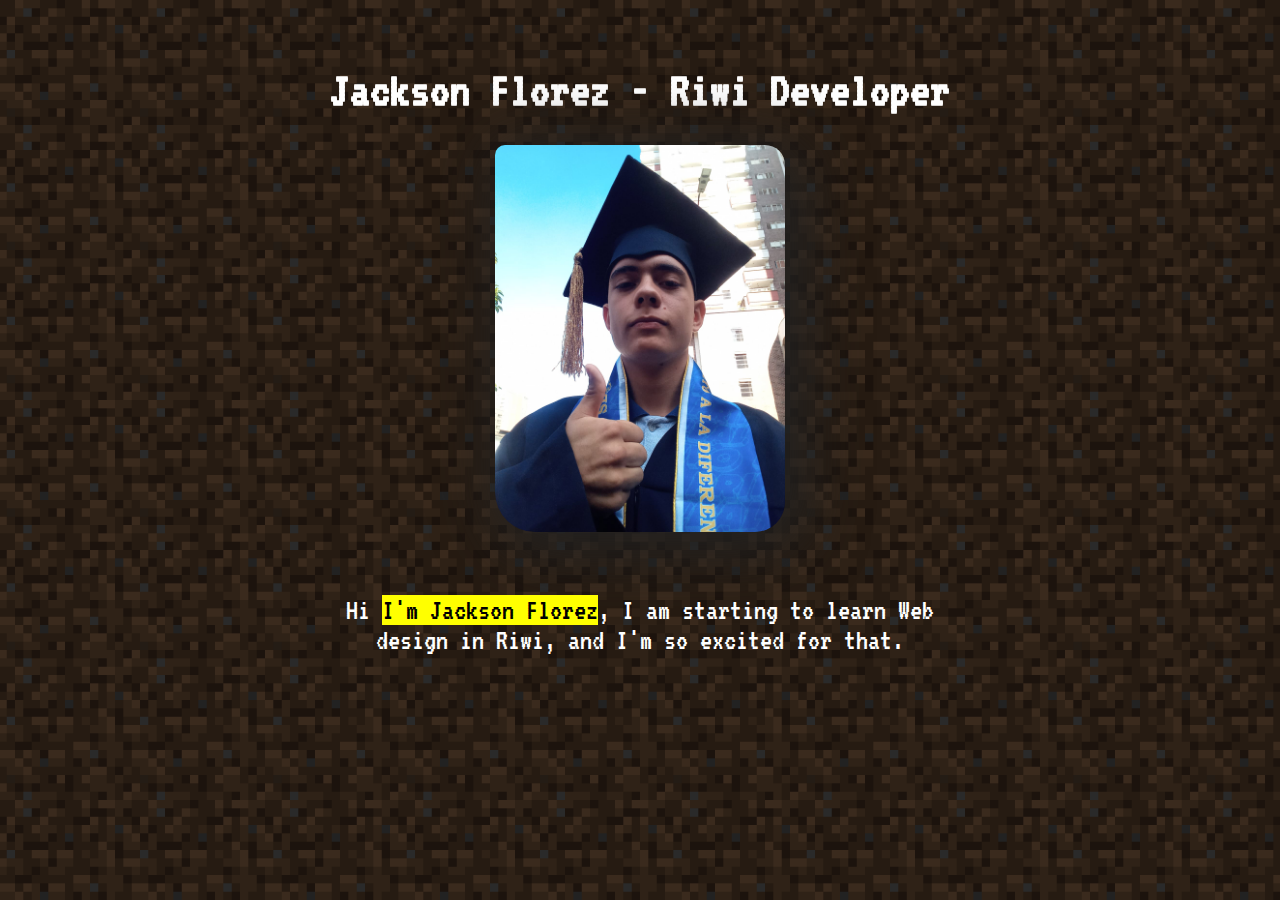
<file: templates/aboutme.html>
<!DOCTYPE html>
<html lang="en">
<head>
    <meta charset="UTF-8">
    <meta name="viewport" content="width=device-width, initial-scale=1.0">
    <link rel="stylesheet" href="../static/css/aboutme.css">
    <!-- Fonts -->
    <link rel="preconnect" href="https://fonts.googleapis.com">
    <link rel="preconnect" href="https://fonts.gstatic.com" crossorigin>
    <link href="https://fonts.googleapis.com/css2?family=Pixelify+Sans:wght@400..700&family=VT323&display=swap" rel="stylesheet">
    <title>About me</title>
</head>
<body>
    <main>
        <div class="presentation-container">
            <div class="img-items">
                <h2>Jackson Florez - Riwi Developer</h2>
                <img src="../static/img/yo.jpeg" alt="">
                <p>Hi <mark>I'm Jackson Florez</mark>, I am starting to learn Web design in Riwi, and I'm so excited for that.</p>
            </div>
            
        </div>
    </main>
</body>
</html>
</file>
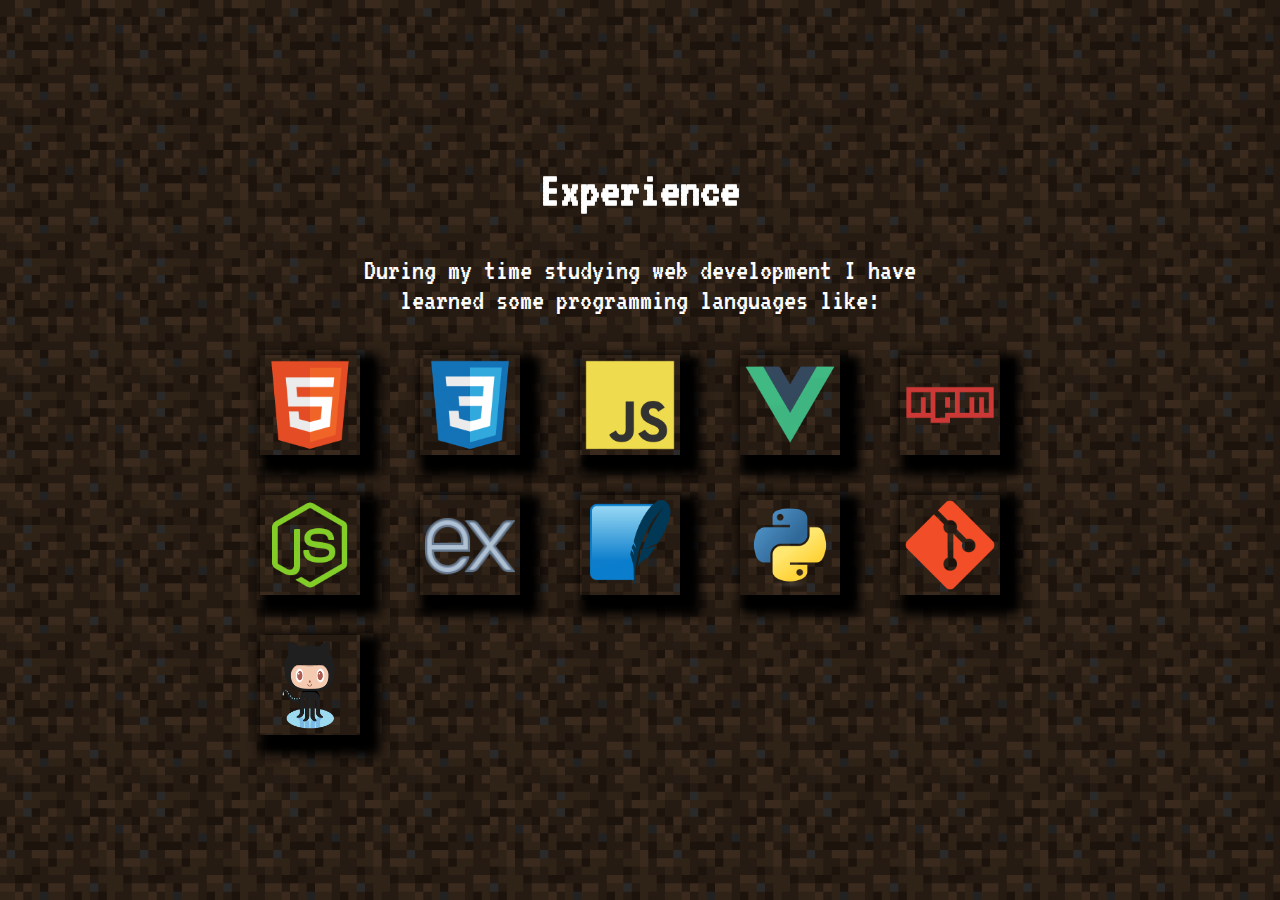
<file: templates/experience.html>
<!DOCTYPE html>
<html lang="en">
<head>
    <meta charset="UTF-8">
    <meta name="viewport" content="width=device-width, initial-scale=1.0">
    <link rel="stylesheet" href="../static/css/experience.css">
    <!-- Fonts -->
    <link rel="preconnect" href="https://fonts.googleapis.com">
    <link rel="preconnect" href="https://fonts.gstatic.com" crossorigin>
    <link href="https://fonts.googleapis.com/css2?family=Pixelify+Sans:wght@400..700&family=VT323&display=swap" rel="stylesheet">
    <title>Experience</title>
</head>
<body>
    <main>
        <article class="experience" id="experience">
            <h1>Experience</h1>
            <p class="text-title">During my time studying web development I have learned some programming languages like:</p>
            <figure>
                <div class="imgs">
                    <img src="../static/img/HTML5.png" alt="HTML">
                    <img src="../static/img/CSS3.png" alt="CSS">
                    <img src="../static/img/JavaScript.png" alt="JavaScript">
                    <img src="../static/img/Vue.js.png" alt="Bootstrap">                                                                                    
                    <img src="../static/img/NPM.png" alt="NPM">
                    <img src="../static/img/Node.js.png" alt="">
                    <img src="../static/img/express-white.png" alt="">
                    <img src="../static/img/SQLite.png" alt="SQLite">
                    <img src="../static/img/Python.png" alt="Git">
                    <img src="../static/img/Git.png" alt="Canva">
                    <img src="../static/img/octocat.png" alt="GitHub">
                </div>
            </figure>
        </article>
    </main>
</body>
</html>
</file>
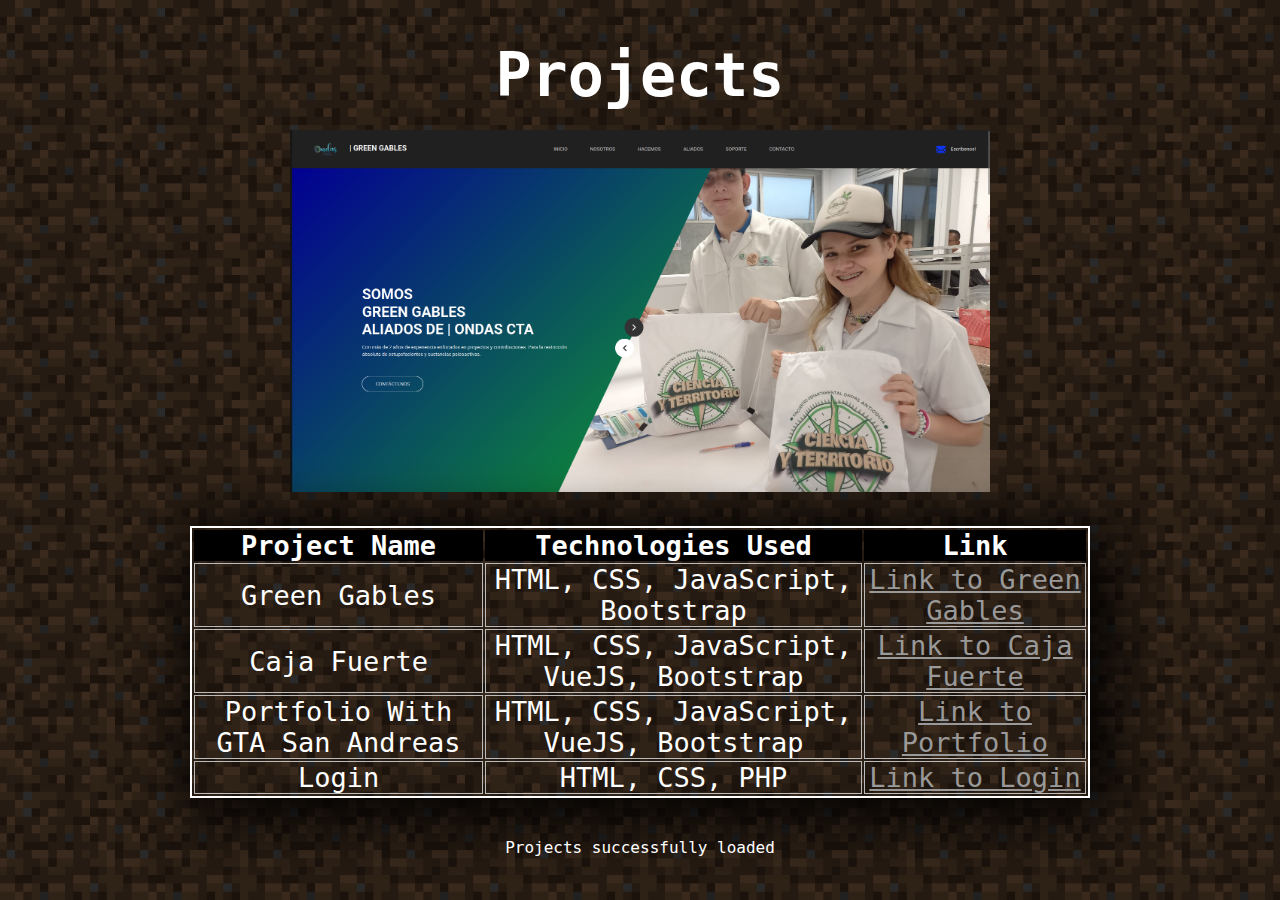
<file: templates/projects.html>
<!DOCTYPE html>
<html lang="en">
<head>
    <meta charset="UTF-8">
    <meta name="viewport" content="width=device-width, initial-scale=1.0">
    <link rel="stylesheet" href="../static/css/projects.css">
    <title>Projects</title>
</head>
<body>
    <div class="projects" id="projects">
        <h1>Projects</h1>
        <article>
            <div>
                <a href="https://jacksonpirlo.github.io/GreenGables/" target="_blank">
                    <img class="img-with" src="../static/img/project.png" alt="Project Image" width="300px">
                </a>
            </div>
        </article>
        <table>
            <tr>
                <th>Project Name</th>
                <th>Technologies Used</th>
                <th>Link</th>
            </tr>
            <tr>
                <td>Green Gables</td>
                <td>HTML, CSS, JavaScript, Bootstrap</td>
                <td><a href="https://jacksonpirlo.github.io/GreenGables/" target="_blank">Link to Green Gables</a></td>
            </tr>
            <tr>
                <td>Caja Fuerte</td>
                <td>HTML, CSS, JavaScript, VueJS, Bootstrap</td>
                <td><a href="https://jacksonpirlo.github.io/Caja-fuerte/" target="_blank">Link to Caja Fuerte</a></td>
            </tr>
            <tr>
                <td>Portfolio With GTA San Andreas</td>
                <td>HTML, CSS, JavaScript, VueJS, Bootstrap</td>
                <td><a href="https://jacksonpirlo.github.io/Portafolio_v2/" target="_blank">Link to Portfolio</a></td>
            </tr>
            <tr class="td_links">
                <td>Login</td>
                <td>HTML, CSS, PHP</td>
                <td><a href="https://github.com/Jacksonpirlo/Registro-php-sql" target="_blank">Link to Login</a></td>
            </tr>
        </table>
        <output class="extra-output">Projects successfully loaded</output>
    </div>
</body>
</html>
</file>
<file: static/css/aboutme.css>
* {
    margin: 0;
    padding: 0;
    box-sizing: border-box;
  }


body {
    background-image: url(../img/tierra.webp);
  background-size: cover;
  background-position: center;
  background-repeat: no-repeat;
  background-attachment: fixed;
  color: white;
  display: flex;
  justify-content: center;
  align-items: center;
  min-height: 100vh;
}

html, body {
    height: 100%;
    overflow: hidden;
    font-family: "VT323", monospace;
    font-weight: 400;
    font-style: normal;
  }

.presentation-container {
    display: flex;
    position: relative;
    top: -70px;
    flex-direction: column;
    text-align: center;
    margin-bottom: 25px;
}

.presentation-container .img-items {
    padding: 30px;
}

.img-items h2 {
    margin-bottom: 30px;
    font-size: 30px;
}

.img-items p {
    margin: 15px;
    margin-top: 30px;
    font-size: 22px;
}

.presentation-container .img-items img {
    border-radius: 10px 20px 30px 40px;
    width: 60%;
    box-shadow: 10px 10px 60px 10px #222222;
    transition: all 1s ease;
}

@media (min-width: 700px) {

    .img-items h2 {
        font-size: 50px;
    }

    .img-items p {
        font-size: 30px !important;
        width: 600px;
        margin-top: 60px !important;
    }

    .presentation-container .img-items img {
        width: 290px;
    }

    .presentation-container .img-items img:hover {
        box-shadow: 10px 10px 60px 10px #000000;
        transition: all 1s ease;
    }
}
</file>
<file: static/css/experience.css>
/* This responsive design was created with mobile-first */

/* Mobile version */

* {
    margin: 0;
    padding: 0;
    box-sizing: border-box;
  }


body {
    background-image: url(../img/tierra.webp);
  background-size: cover;
  background-position: center;
  background-repeat: no-repeat;
  background-attachment: fixed;
  color: white;
  display: flex;
  justify-content: center;
  align-items: center;
  min-height: 100vh;
}

html, body {
    height: 100%;
    overflow: hidden;
    font-family: "VT323", monospace;
    font-weight: 400;
    font-style: normal;
  }

  article {
    font-size:20px;
    display: flex;
    flex-direction: column;
    text-align: center;
    padding: 20px;
    justify-content: center !important;
    align-items: center !important;
  }

  article h1 {
    margin-bottom: 40px;
  }

  figure .imgs {
    display: grid;
    grid-template-columns: repeat(2, 1fr);
  }

  figure .imgs img {
    width: 80px;
    height: 80px;
    margin: 20px;
    padding: 5px;
    box-shadow: 10px 10px 10px 10px #000;
    transition: all 1s ease;
  }

  /* Tablet version */

@media (min-width: 768px) {

    article{
        align-items: center;
        justify-content: center !important;
        align-items: center !important;
    }

    article h1 {
        font-size: 50px;
        margin-top: 20px;
    }

    article p {
        font-size: 30px;
        width: 600px;
        margin-bottom: 20px;
    }

    figure {
        width: 800px;
    }

    figure .imgs {
      grid-template-columns: repeat(3, 1fr);
      margin-left: 5em;
    }

    figure .imgs img {
        width: 100px;
        height: 100px;
    }

    .imgs img:hover {
        width: 80px;
        height: 80px;
        transition: all 1s ease;
    }


}

/* Desktop version */

@media (min-width: 1024px) {

    article{
        align-items: center;
    }

    article h1 {
        font-size: 50px;
        margin-top: 20px;
    }

    article p {
        font-size: 30px;
        width: 600px;
        margin-bottom: 20px;
    }

    figure {
        width: 800px;
    }

    figure .imgs {
      grid-template-columns: repeat(5, 1fr);
      margin-left: 0em;
    }

    figure .imgs img {
        width: 100px;
        height: 100px;
    }

    .imgs img:hover {
        width: 80px;
        height: 80px;
        transition: all 1s ease;
    }


}
</file>
<file: static/css/projects.css>
* {
    margin: 0;
    padding: 0;
    box-sizing: border-box;
  }


body {
    background-image: url(../img/tierra.webp);
  background-size: cover;
  background-position: center;
  background-repeat: no-repeat;
  background-attachment: fixed;
  color: white;
  display: flex;
  justify-content: center;
  min-height: 100vh;
}

html, body {
    height: 100%;
    overflow: hidden;
    font-family: "VT323", monospace;
    font-weight: 400;
    font-style: normal;
  }

.projects {
    display: flex;
    flex-direction: column;
    text-align: center;
    padding: 20px;
}

.projects h1 {
    margin-top: 20px;
    margin-bottom: 20px;
}

.projects img {
    width: 100%;
    margin-bottom: 30px;
}

table {
    display: flex;
    flex-direction: column;
    flex-wrap: wrap;
    border: 2px solid #fff;
    box-shadow: 10px 10px 60px 10px #000000;
    margin-bottom: 40px;
}

table th {
    background-color: rgb(0, 0, 0);
    margin: 5px;
}

table td {
    margin: 10px;
    border: 1px solid #bbb;
}

table td a {
    color: rgb(153, 153, 153);
}

@media (min-width: 700px) {

    .projects h1 {
        font-size: 60px !important;
        margin-bottom: 20px;
    }
    article a img {
        width: 700px !important;
    }

    table {
        font-size: 27px;
        max-width: 900px;
    }

    bable .td_links td:hover {
        box-shadow: 10px 10px 10px 10px #000;
        transition: all 1s ease;
    }
}
</file>
